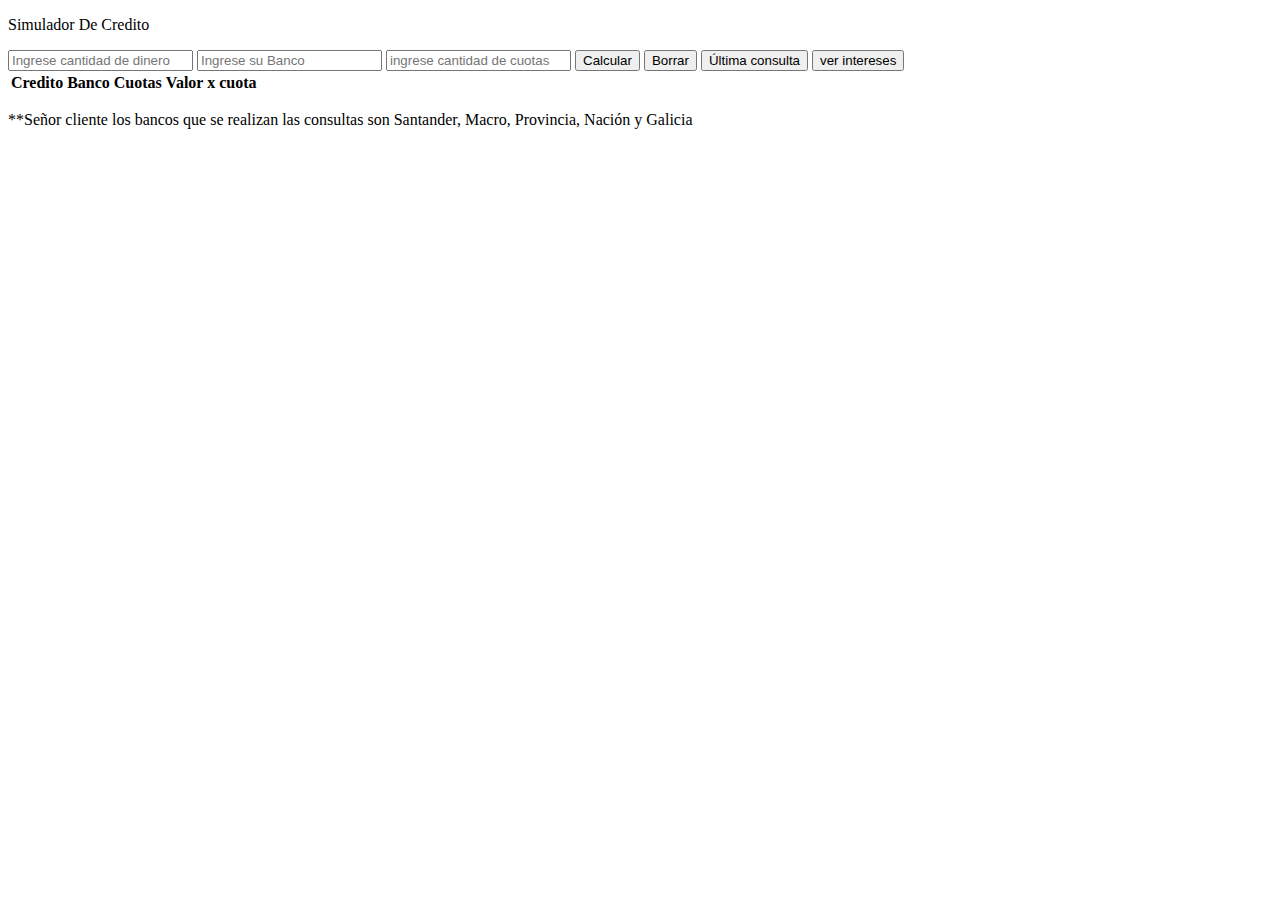
<file: ejemplo/index.html>
<!DOCTYPE html>
<html lang="en">
    <head>
        <meta charset="UTF-8">
        <meta name="viewport" content="width=device-width, initial-scale=1.0">
        <link rel="stylesheet" href="https://cdn.jsdelivr.net/npm/bootstrap@4.5.3/dist/css/bootstrap.min.css" integrity="sha384-TX8t27EcRE3e/ihU7zmQxVncDAy5uIKz4rEkgIXeMed4M0jlfIDPvg6uqKI2xXr2" crossorigin="anonymous">
        <title>Clase 9</title>
    </head>
    <body>
        <section class="container py-2">
            <p>Simulador De Credito</p>
            <form action="">
                <input  id="credito" type="number" class="form-control my-2" placeholder="Ingrese cantidad de dinero">
                <input  id="banco" type="text" class="form-control my-2" placeholder="Ingrese su Banco">
                <input  id="cuotas" type="number" class="form-control my-2" placeholder="ingrese cantidad de cuotas">
                <button id="boton" class="btn btn-success" type="reset" onclick="capturar();">Calcular</button>
                <button id="boton-remover" class="btn btn-danger" type="reset">Borrar</button>
                <button id="boton-mostrar" class="btn btn-primary" type="reset">Última consulta</button>
                <button id="boton-inter" class="btn btn-info" type="reset">ver intereses</button>
            </form>
            <div class="container">
                <table class="table" id="tabla">
                    <thead class="thead-inverse" id="cabecera">
                        <tr>
                            <th>Credito</th>
                            <th>Banco</th>
                            <th>Cuotas</th>
                            <th>Valor x cuota</th>
                        </tr>
                    </thead>
                </table>
            </div>
            <p>**Señor cliente los bancos que se realizan las consultas son Santander, Macro, Provincia, Nación y Galicia</p>
        </section>
        <section class="container" id="inter-tab">

        </section>
        <script src="script.js"></script>
    </body>
</html>
</file>
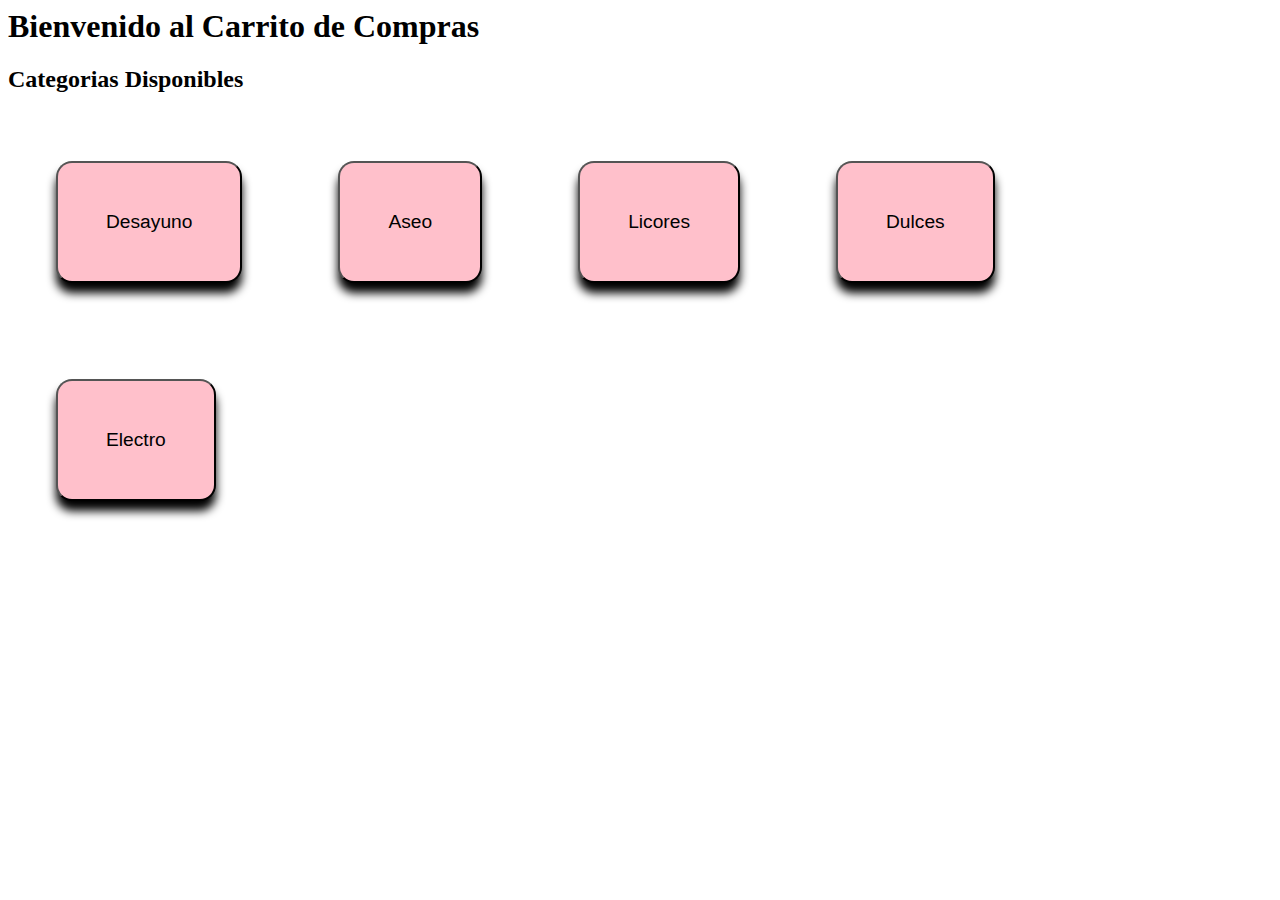
<file: Ejercicio-OpAvanzados-Clase12-main/index.html>
<html>

<head>
    <link rel="stylesheet" href="styles.css">
    <script src="categorias.js"></script>
    <script src="productos.js"></script>
    <script src="ejercicioFinal.js"></script>
</head>

<body onload="init()">
    <h1>Bienvenido al Carrito de Compras</h1>
    <div id="contenedor">
        <div id="categorias">
            <h2>Categorias Disponibles</h2>
        </div>
    </div>

</body>

</html>
</file>
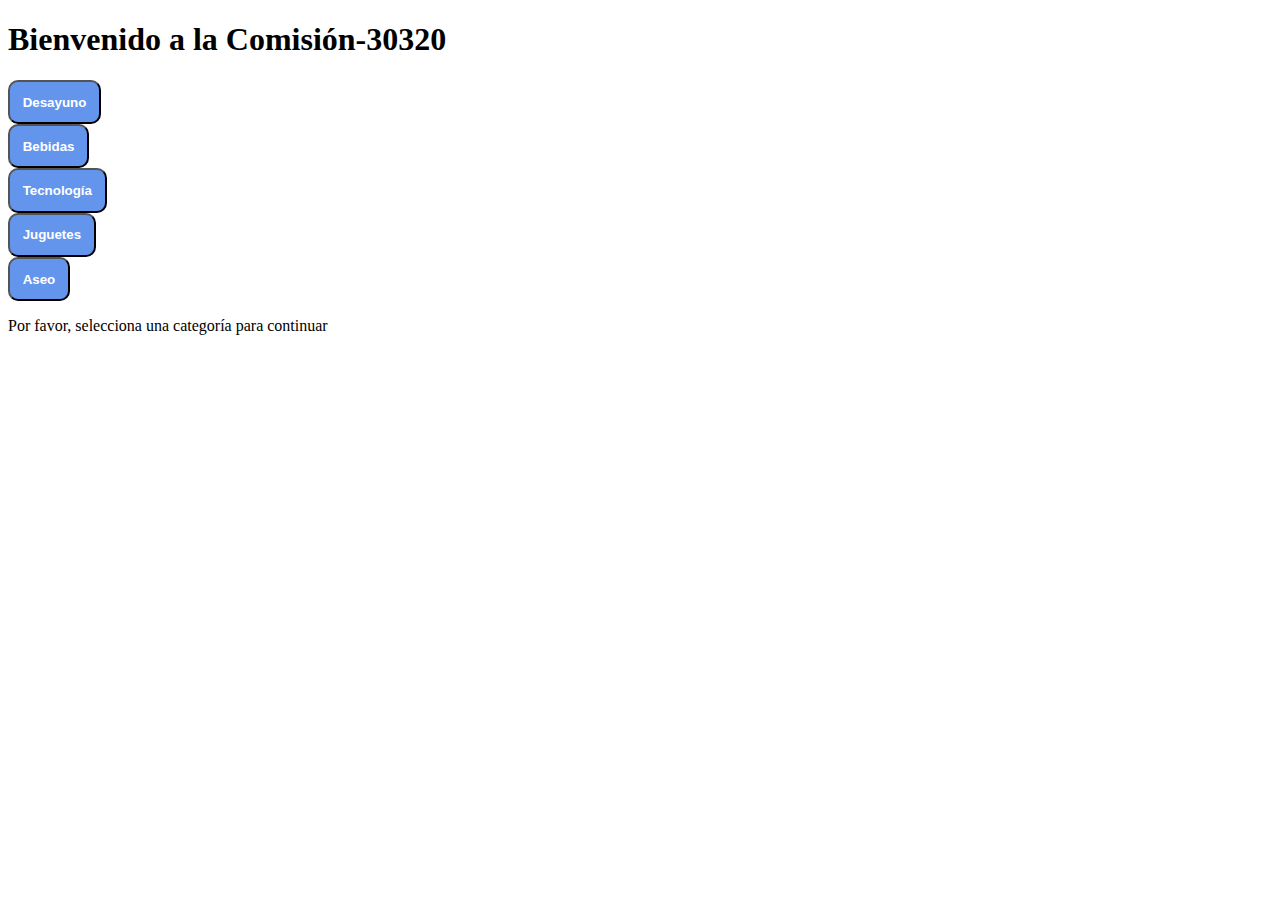
<file: EJERCICIOFINAL clase Dom/index.html>
<!DOCTYPE html>
    <head>
        <script src="categoriasData.js"></script>
        <script src="main.js"></script>
        <link rel="stylesheet" href="style.css">
        </head>
    <body onload="init()">
    </body>
</html>
</file>
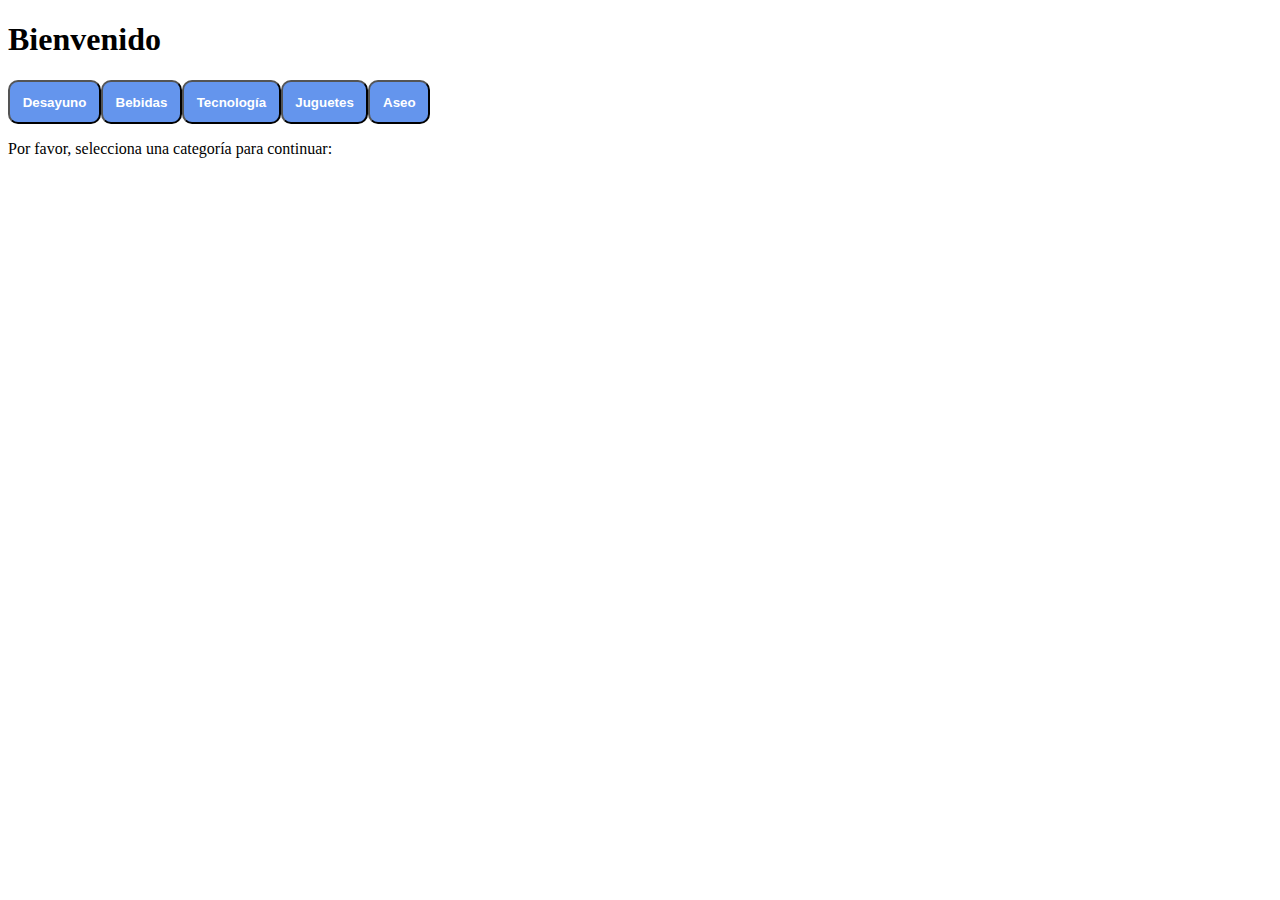
<file: EJERCICIOFINAL-clase Eventos/index.html>
<!DOCTYPE html>
    <head>
        <script src="productosData.js"></script>
        <script src="categoriasData.js"></script>
        <script src="main.js"></script>
        <link rel="stylesheet" href="style.css">
        </head>
    <body onload="init()">
    </body>
</html>
</file>
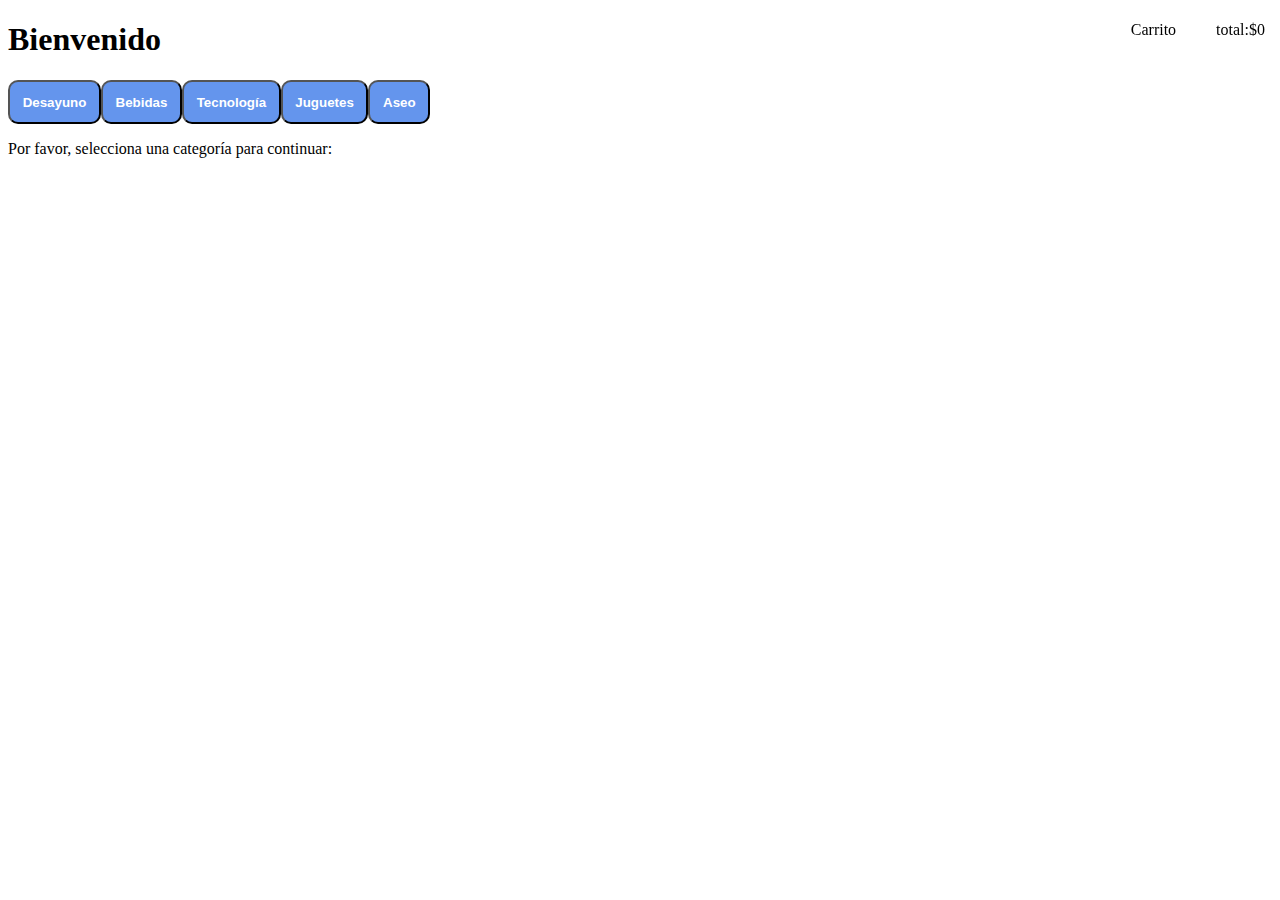
<file: EJERCICIOFINAL-clase storage/index.html>
<!DOCTYPE html>
    <head>
        <script src="productosData.js"></script>
        <script src="categoriasData.js"></script>
        <script src="main.js"></script>
        <link rel="stylesheet" href="style.css">
        </head>
    <body onload="init()">
        <div class="styleCart">Carrito
            <ul id="carrito">

            </ul>
            total:$<span id="total">0</span>
        </div>
    </body>
</html>
</file>
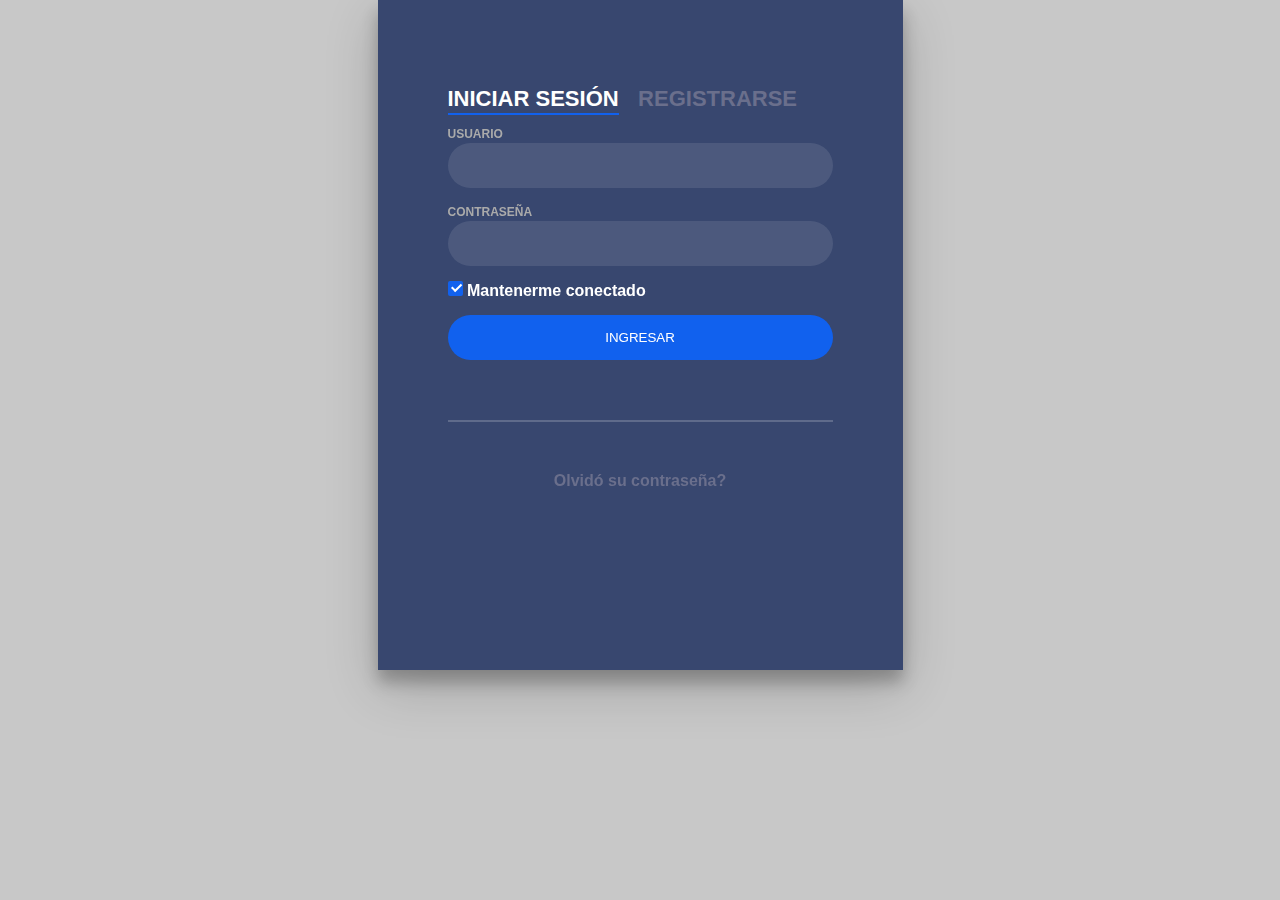
<file: login localStorage/index.html>
<!DOCTYPE html>
<html lang="en">
<head>
    <meta charset="UTF-8">
    <meta http-equiv="X-UA-Compatible" content="IE=edge">
    <meta name="viewport" content="width=device-width, initial-scale=1.0">
    <link rel="stylesheet" href="style.css">
    <title>Document</title>
</head>
<body>
    <div class="login-wrap">
        <div class="login-html">
            <input id="tab-1" type="radio" name="tab" class="sign-in" checked><label for="tab-1" class="tab">Iniciar Sesión</label>
            <input id="tab-2" type="radio" name="tab" class="sign-up"><label for="tab-2" class="tab">Registrarse</label>
            <div class="login-form">
                <div class="sign-in-htm">
                    <div class="group">
                        <label for="user" class="label">Usuario</label>
                        <input id="user" type="text" class="input">
                    </div>
                    <div class="group">
                        <label for="pass" class="label">Contraseña</label>
                        <input id="pass" type="password" class="input" data-type="password">
                    </div>
                    <div class="group">
                        <input id="check" type="checkbox" class="check" checked>
                        <label for="check"><span class="icon"></span> Mantenerme conectado</label>
                    </div>
                    <div class="group">
                        <input type="submit" id="ingreso" class="button" value="Ingresar">
                    </div>
                    <div class="hr"></div>
                    <div class="foot-lnk">
                        <a href="#forgot">Olvidó su contraseña?</a>
                    </div>
                </div>
                <div class="sign-up-htm">
                    <div class="group">
                        <label for="user" class="label">Usuario</label>
                        <input id="userRegis" type="text" class="input">
                    </div>
                    <div class="group">
                        <label for="pass" class="label">Contraseña</label>
                        <input id="passRegis" type="password" class="input" data-type="password">
                    </div>
                    <div class="group">
                        <label for="pass" class="label">Repetir contraseña</label>
                        <input id="rePassRegis" type="password" class="input" data-type="password">
                    </div>
                    <div class="group">
                        <label for="pass" class="label">Email</label>
                        <input id="email" type="text" class="input">
                    </div>
                    <div class="group">
                        <input type="submit" id="registro" class="button"  value="Registrarse">
                    </div>
                    <div class="hr"></div>
                    <div class="foot-lnk">
                        <label for="tab-1">Ya eres miembro?</a>
                    </div>
                </div>
            </div>
        </div>
    </div>

    <div id="titulo"></div>

    <script src="app.js"></script>
</body>
</html>
</file>
<file: Ejercicio-OpAvanzados-Clase12-main/styles.css>
ul {
    border:1px solid blue;
    border-radius: 20px;
    display: flex;
    width: 80%;
    padding:20px;

}

ul h4 {
    width:25%;
    vertical-align: top;
}

ul li {
    padding:5%;
    list-style-type: none;
    border-right: 1px solid;
}

ul>:last-child {
    border-right: 0;
}

li h5 {
font-size: small;
}
.btnStyle {
    border-radius: 1rem;
    margin:3rem;
    padding:3rem;
    font-size: larger;
    background-color:pink;
    box-shadow: 0 10px 10px 0;
}
</file>
<file: EJERCICIOFINAL clase Dom/style.css>
.styledBtn{
    border-radius: 10px;
    padding:1%;
    text-align: center;
    background-color: cornflowerblue;
    color:white;
    font-weight: bold;
    cursor:pointer;
}

.styledBtn:hover{
    background-color: white;
    color:cornflowerblue;
}
</file>
<file: EJERCICIOFINAL-clase Eventos/style.css>
.styledBtn{
    border-radius: 10px;
    padding:1%;
    text-align: center;
    background-color: cornflowerblue;
    color:white;
    font-weight: bold;
    cursor:pointer;
}

.styledBtn:hover{
    background-color: white;
    color:cornflowerblue;
}
.item .title {
    font-weight: bold;
}
.item .price {
    color: green;
    font-weight: bold;
}
.item div {
    padding: 5px 0;
}
</file>
<file: EJERCICIOFINAL-clase storage/style.css>
.styledBtn{
    border-radius: 10px;
    padding:1%;
    text-align: center;
    background-color: cornflowerblue;
    color:white;
    font-weight: bold;
    cursor:pointer;
}

.styledBtn:hover{
    background-color: white;
    color:cornflowerblue;
}
.item .title {
    font-weight: bold;
}
.item .price {
    color: green;
    font-weight: bold;
}
.item div {
    padding: 5px 0;
}
.styleCart{
    display: flex;
    justify-content: end;
    position: fixed;
    right: 15px;
}
</file>
<file: login localStorage/style.css>
body{
	margin:0;
	color:#6a6f8c;
	background:#c8c8c8;
	font:600 16px/18px 'Open Sans',sans-serif;
}
*,:after,:before{box-sizing:border-box}
.clearfix:after,.clearfix:before{content:'';display:table}
.clearfix:after{clear:both;display:block}
a{color:inherit;text-decoration:none}

.login-wrap{
	width:100%;
	margin:auto;
	max-width:525px;
	min-height:670px;
	position:relative;
	background:url(https://raw.githubusercontent.com/khadkamhn/day-01-login-form/master/img/bg.jpg) no-repeat center;
	box-shadow:0 12px 15px 0 rgba(0,0,0,.24),0 17px 50px 0 rgba(0,0,0,.19);
}
.login-html{
	width:100%;
	height:100%;
	position:absolute;
	padding:90px 70px 50px 70px;
	background:rgba(40,57,101,.9);
}
.login-html .sign-in-htm,
.login-html .sign-up-htm{
	top:0;
	left:0;
	right:0;
	bottom:0;
	position:absolute;
	transform:rotateY(180deg);
	backface-visibility:hidden;
	transition:all .4s linear;
}
.login-html .sign-in,
.login-html .sign-up,
.login-form .group .check{
	display:none;
}
.login-html .tab,
.login-form .group .label,
.login-form .group .button{
	text-transform:uppercase;
}
.login-html .tab{
	font-size:22px;
	margin-right:15px;
	padding-bottom:5px;
	margin:0 15px 10px 0;
	display:inline-block;
	border-bottom:2px solid transparent;
}
.login-html .sign-in:checked + .tab,
.login-html .sign-up:checked + .tab{
	color:#fff;
	border-color:#1161ee;
}
.login-form{
	min-height:345px;
	position:relative;
	perspective:1000px;
	transform-style:preserve-3d;
}
.login-form .group{
	margin-bottom:15px;
}
.login-form .group .label,
.login-form .group .input,
.login-form .group .button{
	width:100%;
	color:#fff;
	display:block;
}
.login-form .group .input,
.login-form .group .button{
	border:none;
	padding:15px 20px;
	border-radius:25px;
	background:rgba(255,255,255,.1);
}
.login-form .group input[data-type="password"]{
	text-decoration:circle;
	
}
.login-form .group .label{
	color:#aaa;
	font-size:12px;
}
.login-form .group .button{
	background:#1161ee;
}
.login-form .group label .icon{
	width:15px;
	height:15px;
	border-radius:2px;
	position:relative;
	display:inline-block;
	background:rgba(255,255,255,.1);
}
.login-form .group label .icon:before,
.login-form .group label .icon:after{
	content:'';
	width:10px;
	height:2px;
	background:#fff;
	position:absolute;
	transition:all .2s ease-in-out 0s;
}
.login-form .group label .icon:before{
	left:3px;
	width:5px;
	bottom:6px;
	transform:scale(0) rotate(0);
}
.login-form .group label .icon:after{
	top:6px;
	right:0;
	transform:scale(0) rotate(0);
}
.login-form .group .check:checked + label{
	color:#fff;
}
.login-form .group .check:checked + label .icon{
	background:#1161ee;
}
.login-form .group .check:checked + label .icon:before{
	transform:scale(1) rotate(45deg);
}
.login-form .group .check:checked + label .icon:after{
	transform:scale(1) rotate(-45deg);
}
.login-html .sign-in:checked + .tab + .sign-up + .tab + .login-form .sign-in-htm{
	transform:rotate(0);
}
.login-html .sign-up:checked + .tab + .login-form .sign-up-htm{
	transform:rotate(0);
}

.hr{
	height:2px;
	margin:60px 0 50px 0;
	background:rgba(255,255,255,.2);
}
.foot-lnk{
	text-align:center;
}
</file>
